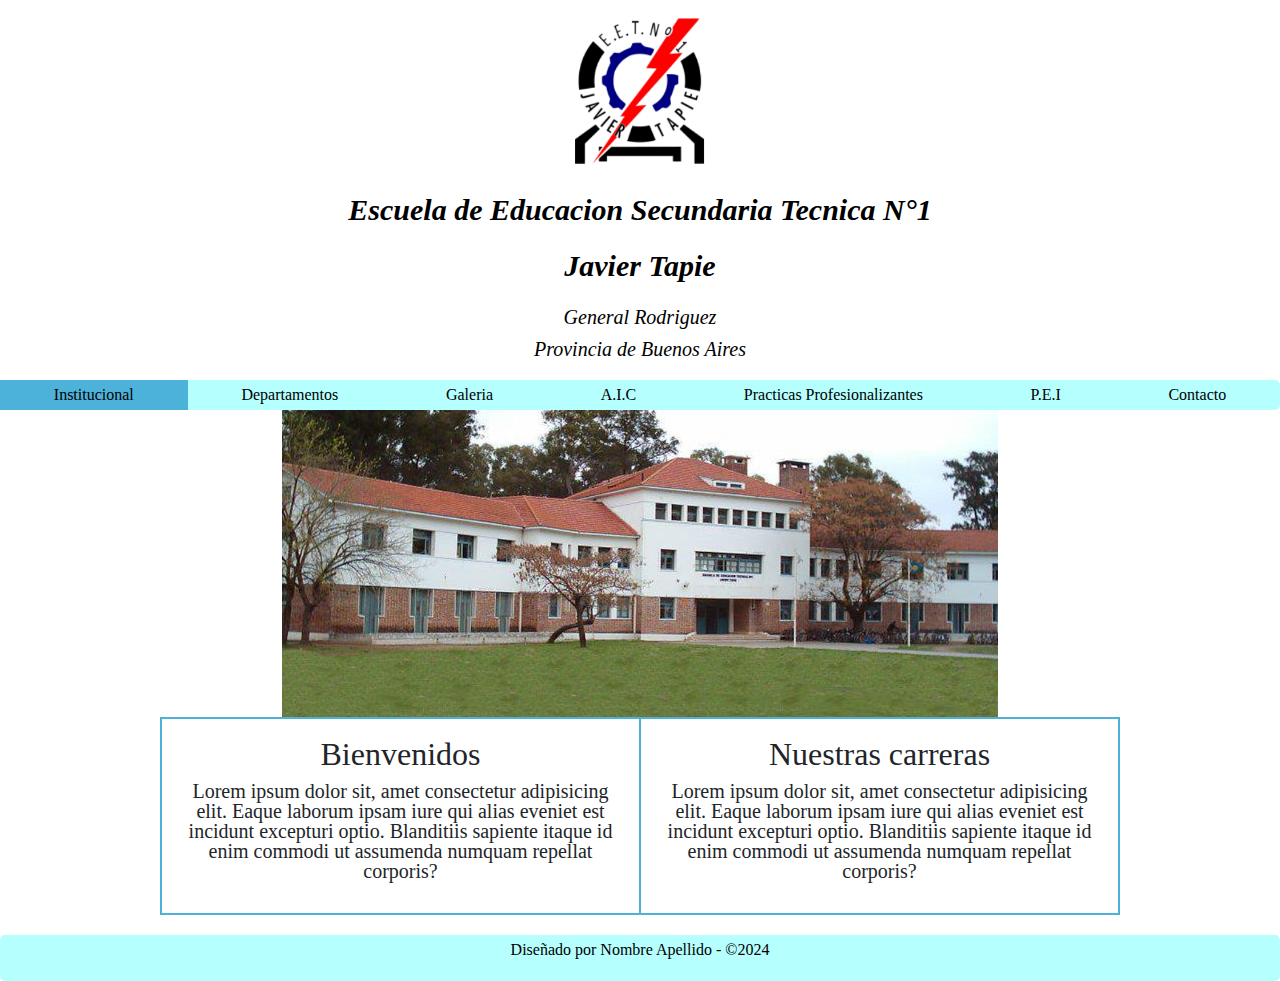
<file: index.html>
<!DOCTYPE html>
<html lang="en">

<head>
    <meta charset="UTF-8">
    <link rel="preconnect" href="https://fonts.googleapis.com">
    <link rel="preconnect" href="https://fonts.gstatic.com" crossorigin>
    <link href="https://fonts.googleapis.com/css2?family=Open+Sans:ital,wght@0,300..800;1,300..800&display=swap"
        rel="stylesheet">
    <link href="https://cdn.jsdelivr.net/npm/bootstrap@5.3.3/dist/css/bootstrap.min.css" rel="stylesheet"
        integrity="sha384-QWTKZyjpPEjISv5WaRU9OFeRpok6YctnYmDr5pNlyT2bRjXh0JMhjY6hW+ALEwIH" crossorigin="anonymous">
    <meta name="viewport" content="width=device-width, initial-scale=1.0">
    <link rel="stylesheet" href="normalize.css">
    <link rel="stylesheet" href="escuela.css">
    <link rel="icon" type="image/x-icon" href="favicon.ico">
    <title>E.E.S.T N°1 Javier Tapie</title>
</head>

<body>
    <header>
        <div class="holder">
            <img src="LogoTapie.png" width="150" alt="logotipo">
            <h1>Escuela de Educacion Secundaria Tecnica N°1 </h1>
            <h1>Javier Tapie </h1>
            <h2>General Rodriguez</h2>
            <h2>Provincia de Buenos Aires</h2>
        </div>
    </header>
    <nav>
        <div>
            <ul>
                <li><a class="activo" href="Index.html">Institucional</a></li>
                <li><a href="departamentos.html">Departamentos</a></li>
                <li><a href="galeria.html">Galeria</a></li>
                <li><a href="aic.html">A.I.C</a></li>
                <li><a href="practicas.html">Practicas Profesionalizantes</a></li>
                <li><a href="pei.html">P.E.I</a></li>
                <li><a href="contacto.html">Contacto</a></li>
            </ul>

            <div>
    </nav>
    <main class="holder">
        <div>
            <img src="EscuelaFoto.png" alt="escuela">
        </div>
        <div class="columnas">
            <section class="bienvenidos">
                <h2>Bienvenidos</h2>
                <p>Lorem ipsum dolor sit, amet consectetur adipisicing elit. Eaque laborum ipsam iure qui alias eveniet
                    est incidunt excepturi optio. Blanditiis sapiente itaque id enim commodi ut assumenda numquam
                    repellat corporis?</p>
            </section>
            <section class="carreras">
                <h2>Nuestras carreras</h2>
                <p>Lorem ipsum dolor sit, amet consectetur adipisicing elit. Eaque laborum ipsam iure qui alias eveniet
                    est incidunt excepturi optio. Blanditiis sapiente itaque id enim commodi ut assumenda numquam
                    repellat corporis?</p>
            </section>
        </div>
    </main>
    <footer>
        <p>Diseñado por Nombre Apellido - &copy;2024</p>
    </footer>
    <script src="https://cdn.jsdelivr.net/npm/bootstrap@5.3.2/dist/js/bootstrap.min.js"
        integrity="sha384-BBtl+eGJRgqQAUMxJ7pMwbEyER4l1g+O15P+16Ep7Q9Q+zqX6gSbd85u4mG4QzX+"
        crossorigin="anonymous"></script>
</body>

</html>
</file>
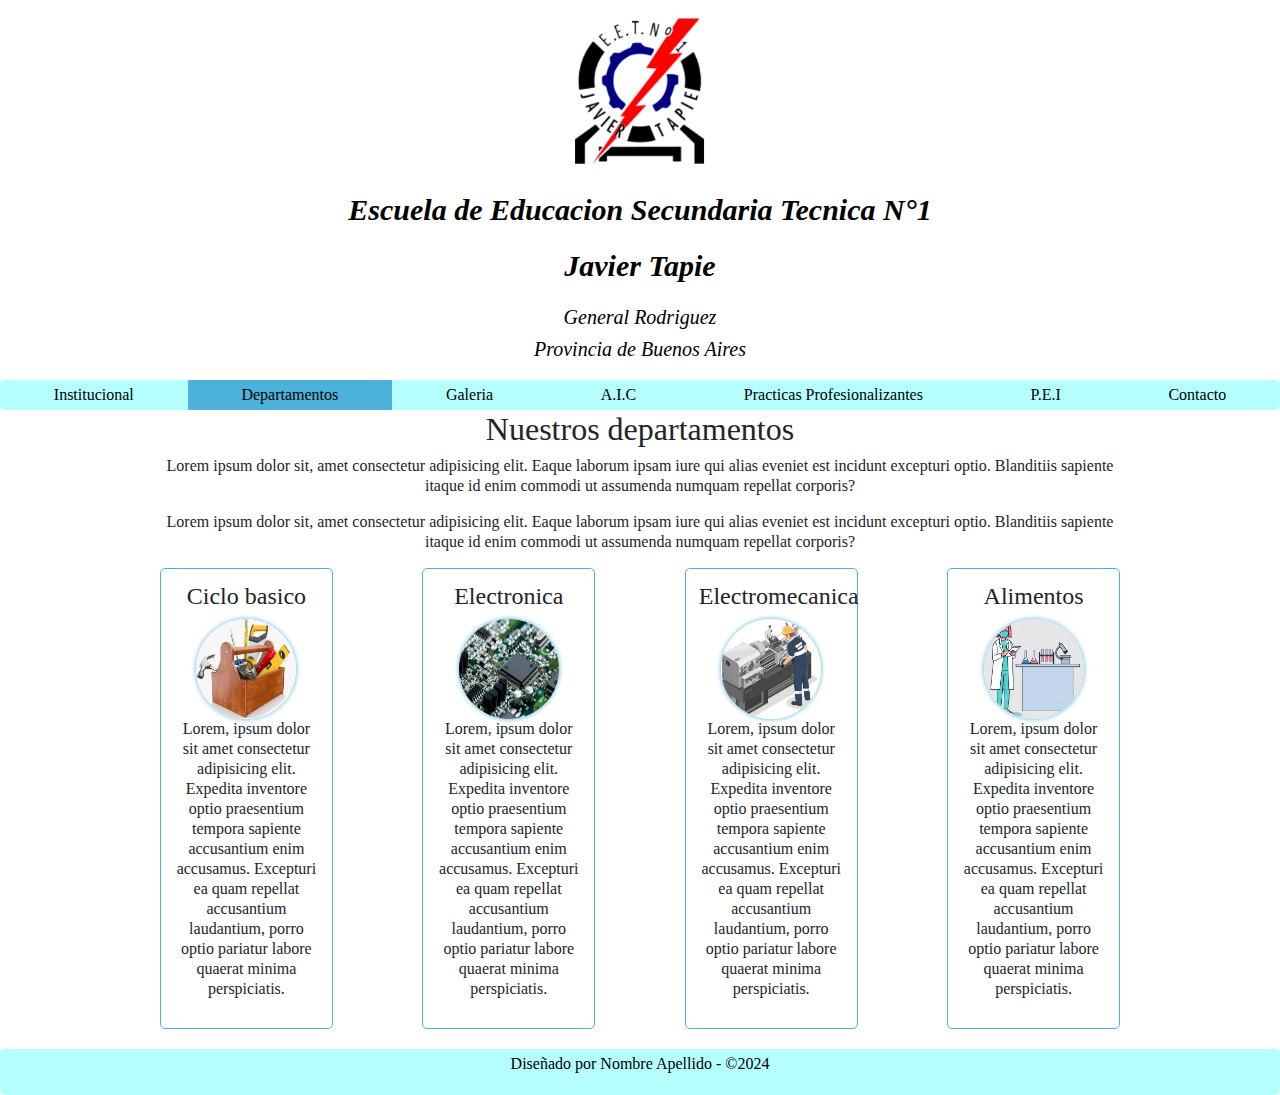
<file: departamentos.html>
<!DOCTYPE html>
<html lang="en">

<head>
    <meta charset="UTF-8">
    <link rel="preconnect" href="https://fonts.googleapis.com">
    <link rel="preconnect" href="https://fonts.gstatic.com" crossorigin>
    <link href="https://fonts.googleapis.com/css2?family=Open+Sans:ital,wght@0,300..800;1,300..800&display=swap"
        rel="stylesheet">
    <link href="https://cdn.jsdelivr.net/npm/bootstrap@5.3.3/dist/css/bootstrap.min.css" rel="stylesheet"
        integrity="sha384-QWTKZyjpPEjISv5WaRU9OFeRpok6YctnYmDr5pNlyT2bRjXh0JMhjY6hW+ALEwIH" crossorigin="anonymous">
    <meta name="viewport" content="width=device-width, initial-scale=1.0">
    <link rel="stylesheet" href="normalize.css">
    <link rel="stylesheet" href="escuela.css">
    <link rel="icon" type="image/x-icon" href="favicon.ico">
    <title>E.E.S.T N°1 Javier Tapie</title>
</head>

<body>
    <header>
        <div class="holder">
            <img src="LogoTapie.png" width="150" alt="logotipo">
            <h1>Escuela de Educacion Secundaria Tecnica N°1 </h1>
            <h1>Javier Tapie </h1>
            <h2>General Rodriguez</h2>
            <h2>Provincia de Buenos Aires</h2>
        </div>
    </header>
    <nav>
        <div>
            <ul>
                <li><a href="Index.html">Institucional</a></li>
                <li><a class="activo" href="departamentos.html">Departamentos</a></li>
                <li><a href="galeria.html">Galeria</a></li>
                <li><a href="aic.html">A.I.C</a></li>
                <li><a href="practicas.html">Practicas Profesionalizantes</a></li>
                <li><a href="pei.html">P.E.I</a></li>
                <li><a href="contacto.html">Contacto</a></li>
            </ul>
            <div>
    </nav>
    <main class="holder">
        <div class="descripcion">
            <h2>Nuestros departamentos</h2>
            <p>Lorem ipsum dolor sit, amet consectetur adipisicing elit. Eaque laborum ipsam iure qui alias eveniet
                est incidunt excepturi optio. Blanditiis sapiente itaque id enim commodi ut assumenda numquam
                repellat corporis?</p>
            <p>Lorem ipsum dolor sit, amet consectetur adipisicing elit. Eaque laborum ipsam iure qui alias eveniet
                est incidunt excepturi optio. Blanditiis sapiente itaque id enim commodi ut assumenda numquam
                repellat corporis?</p>
        </div>
        <div class="contenedordepartamentos">
            <div class="depto">
                <h4>Ciclo basico</h4>
                <img src="deptobasica.png" alt="basica">
                <p>Lorem, ipsum dolor sit amet consectetur adipisicing elit. Expedita inventore optio praesentium
                    tempora
                    sapiente accusantium enim accusamus. Excepturi ea quam repellat accusantium laudantium, porro optio
                    pariatur labore quaerat minima perspiciatis.</p>
            </div>
            <div class="depto">
                <h4>Electronica</h4>
                <img src="deptoelectronica.png" alt="electronica">
                <p>Lorem, ipsum dolor sit amet consectetur adipisicing elit. Expedita inventore optio praesentium
                    tempora
                    sapiente accusantium enim accusamus. Excepturi ea quam repellat accusantium laudantium, porro optio
                    pariatur labore quaerat minima perspiciatis.</p>
            </div>
            <div class="depto">
                <h4>Electromecanica</h4>
                <img src="deptomecanica.png" alt="electromecanica">
                <p>Lorem, ipsum dolor sit amet consectetur adipisicing elit. Expedita inventore optio praesentium
                    tempora
                    sapiente accusantium enim accusamus. Excepturi ea quam repellat accusantium laudantium, porro optio
                    pariatur labore quaerat minima perspiciatis.</p>
            </div>
            <div class="depto">
                <h4>Alimentos</h4>
                <img src="deptoalimentos.png" alt="alimentos">
                <p>Lorem, ipsum dolor sit amet consectetur adipisicing elit. Expedita inventore optio praesentium
                    tempora
                    sapiente accusantium enim accusamus. Excepturi ea quam repellat accusantium laudantium, porro optio
                    pariatur labore quaerat minima perspiciatis.</p>
            </div>
        </div>
    </main>
    <footer>
        <p>Diseñado por Nombre Apellido - &copy;2024</p>
    </footer>
    <script src="https://cdn.jsdelivr.net/npm/bootstrap@5.3.2/dist/js/bootstrap.min.js"
        integrity="sha384-BBtl+eGJRgqQAUMxJ7pMwbEyER4l1g+O15P+16Ep7Q9Q+zqX6gSbd85u4mG4QzX+"
        crossorigin="anonymous"></script>
</body>

</html>
</file>
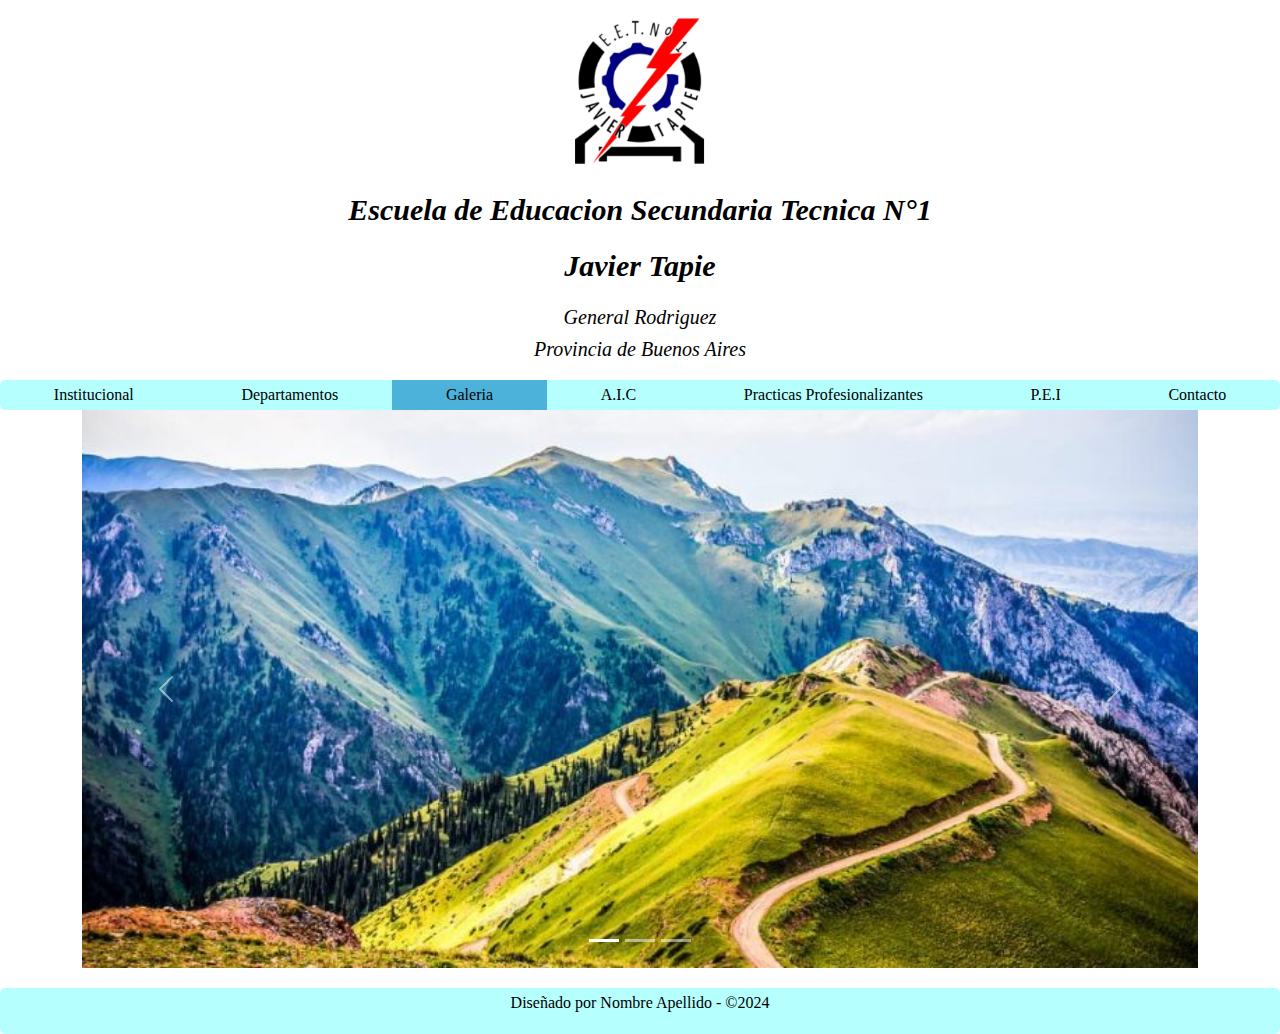
<file: galeria.html>
<!DOCTYPE html>
<html lang="en">

<head>
    <meta charset="UTF-8">
    <link rel="preconnect" href="https://fonts.googleapis.com">
    <link rel="preconnect" href="https://fonts.gstatic.com" crossorigin>
    <link href="https://fonts.googleapis.com/css2?family=Open+Sans:ital,wght@0,300..800;1,300..800&display=swap"
        rel="stylesheet">
    <link href="https://cdn.jsdelivr.net/npm/bootstrap@5.3.3/dist/css/bootstrap.min.css" rel="stylesheet"
        integrity="sha384-QWTKZyjpPEjISv5WaRU9OFeRpok6YctnYmDr5pNlyT2bRjXh0JMhjY6hW+ALEwIH" crossorigin="anonymous">
    <meta name="viewport" content="width=device-width, initial-scale=1.0">
    <link rel="stylesheet" href="normalize.css">
    <link rel="stylesheet" href="escuela.css">
    <link rel="icon" type="image/x-icon" href="favicon.ico">
    <title>E.E.S.T N°1 Javier Tapie</title>
</head>

<body>
    <header>
        <div class="holder">
            <img src="LogoTapie.png" width="150" alt="logotipo">
            <h1>Escuela de Educacion Secundaria Tecnica N°1 </h1>
            <h1>Javier Tapie </h1>
            <h2>General Rodriguez</h2>
            <h2>Provincia de Buenos Aires</h2>
        </div>
    </header>
    <nav>
        <div>
            <ul>
                <li><a href="Index.html">Institucional</a></li>
                <li><a href="departamentos.html">Departamentos</a></li>
                <li><a class="activo" href="galeria.html">Galeria</a></li>
                <li><a href="aic.html">A.I.C</a></li>
                <li><a href="practicas.html">Practicas Profesionalizantes</a></li>
                <li><a href="pei.html">P.E.I</a></li>
                <li><a href="contacto.html">Contacto</a></li>
            </ul>
            <div>
    </nav>
    <div class="container">
        <div id="carouselExampleIndicators" class="carousel slide">
            <div class="carousel-indicators">
                <button type="button" data-bs-target="#carouselExampleIndicators" data-bs-slide-to="0" class="active"
                    aria-current="true" aria-label="Slide 1"></button>
                <button type="button" data-bs-target="#carouselExampleIndicators" data-bs-slide-to="1"
                    aria-label="Slide 2"></button>
                <button type="button" data-bs-target="#carouselExampleIndicators" data-bs-slide-to="2"
                    aria-label="Slide 3"></button>
            </div>
            <div class="carousel-inner">
                <div class="carousel-item active">
                    <img src="carrusel1.jpg" class="d-block w-100" alt="Imagen 1">
                </div>
                <div class="carousel-item">
                    <img src="carrusel2.jpg" class="d-block w-100" alt="Imagen 2">
                </div>
                <div class="carousel-item">
                    <img src="carrusel3.png" class="d-block w-100" alt="Imagen 3">
                </div>
            </div>
            <button class="carousel-control-prev" type="button" data-bs-target="#carouselExampleIndicators"
                data-bs-slide="prev">
                <span class="carousel-control-prev-icon" aria-hidden="true"></span>
                <span class="visually-hidden">Previous</span>
            </button>
            <button class="carousel-control-next" type="button" data-bs-target="#carouselExampleIndicators"
                data-bs-slide="next">
                <span class="carousel-control-next-icon" aria-hidden="true"></span>
                <span class="visually-hidden">Next</span>
            </button>
        </div>

    </div>
    <footer>
        <p>Diseñado por Nombre Apellido - &copy;2024</p>
    </footer>
    <script src="https://cdn.jsdelivr.net/npm/bootstrap@5.3.2/dist/js/bootstrap.min.js"
        integrity="sha384-BBtl+eGJRgqQAUMxJ7pMwbEyER4l1g+O15P+16Ep7Q9Q+zqX6gSbd85u4mG4QzX+"
        crossorigin="anonymous"></script>
</body>

</html>
</file>
<file: escuela.css>
body {
    font-family: 'Times New Roman', Times, serif;
    font-size: 16px;
    line-height: 20px;
}

header {
    background-color: white;
    padding: 8px;
}

header h1 {
    color: black;
    font-size: 30px;
    font-weight: bold;
    font-style: italic;
    margin-left: auto;
    /* Centra horizontalmente el texto */
    margin-right: auto;
    /* Centra horizontalmente el texto */
    display: block;
}

header h2 {
    color: black;
    font-size: 20px;
    font-weight: 100;
    font-style: italic;
    margin-left: auto;
    /* Centra horizontalmente el texto */
    margin-right: auto;
    /* Centra horizontalmente el texto */
    display: block;
}

nav {
    background-color: #b6ffff;
    border-radius: 5px;
}

nav ul {
    list-style: none;
    margin: 0;
    padding: 0;
    display: flex;
}

nav ul li {
    flex-grow: 1;
}

nav ul li a {
    color: black;
    text-decoration: none;
    padding: 5px 0px;
    padding: auto;
    display: block;
    text-align: center;
}

nav ul li a:hover {
    background-color: rgb(77, 178, 218);
}


footer {
    background-color: #b6ffff;
    clear: both;
    color: black;
    text-align: center;
    padding: 5px 0;
    margin-top: 20px;
    border-radius: 5px;
}

nav ul a.activo {
    background-color: rgb(77, 178, 218);
}

.holder {
    max-width: 960px;
    margin: 0 auto;
    text-align: center;
}

header {
    display: flex;
    justify-content: center;
    /* Centra horizontalmente el contenido */
    align-items: center;
    /* Centra verticalmente el contenido */
    height: 40vh;
    /* Ajusta la altura del header al 100% del viewport */
    padding: 5px;
    margin: 10px;
}

.bienvenidos {
    width: 50%;
    padding: 16px;
    box-sizing: border-box;
    border: solid 1px rgb(77, 178, 218);
}

.carreras {
    width: 50%;
    padding: 16px;
    border: solid 1px rgb(77, 178, 218);
}

.columnas {
    display: flex;
    justify-content: space-between;
    border: solid rgb(77, 178, 218);
    border-width: 1px;
}

.bienvenidos p {
    font-size: 20px;
}

.carreras p {
    font-size: 20px;
}

.descripcion p {
    font-style: 12px;
}

.contenedordepartamentos {
    display: flex;
    justify-content: space-between;

}

.depto {
    border: 1px solid rgb(77, 178, 218);
    ;
    border-radius: 5px;
    width: 18%;
    text-align: center;
    padding: 13px;
    box-sizing: border-box;
}

.depto img {
    width: 100px;
    height: 100px;
    border-radius: 50%;
    box-shadow: 0 0 5px rgb(77, 178, 218);
}
</file>
